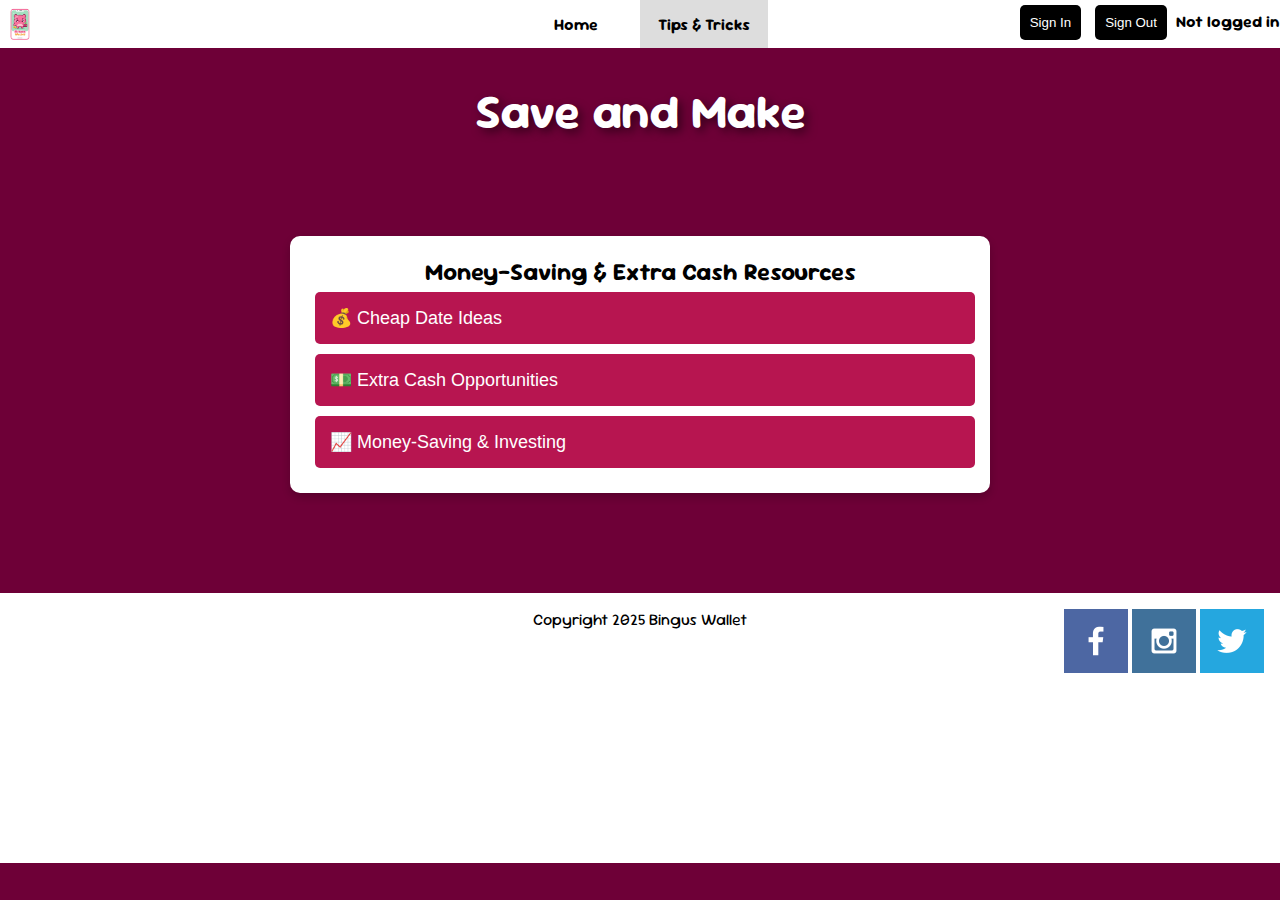
<file: tip-trick.html>
<!DOCTYPE html>
<html lang="en">
<head>
    <meta charset="UTF-8">
    <meta name="viewport" content="width=device-width, initial-scale=1.0">
    <link rel="stylesheet" href="styles/binguswallet.css">
    <link rel="icon" href="Bingus-logo-cropped.jpeg">
    <title>Money-Saving Resources | Bingus Wallet</title>
</head>
<body>
    <header>
        <nav>
            <img src="images/Bingus_Logo-removebg-preview.png" alt="Bingus Logo" class="nav-logo">
            <div class="links">
                <a href="index.html">Home</a>
                <a class="highlight" href="tip-trick.html">Tips & Tricks</a>
            </div>
            <div class="login-status">
                <button id="signIn">Sign In</button>
                <button id="signOut">Sign Out</button>
                <span id="auth-status">Not logged in</span>
            </div>    
        </nav>
    </header>
    <div class="tips-page">
        <h1>Save and Make</h1>
    </div>
    <div class="tips-container">
        <h2>Money-Saving & Extra Cash Resources</h2>

        <button class="accordion">💰 Cheap Date Ideas</button>
        <div class="panel">
            <a href="https://www.byui.edu/calendar/performing-visual-arts" target="_blank">🎥 Free Movie Nights</a>
            <a href="https://www.tripadvisor.com/Attractions-g35583-Activities-Rexburg_Idaho.html" target="_blank">🌲 Outdoor Adventures</a>
            <a href="https://www.allrecipes.com/recipe/20171/quick-and-easy-pizza-crust/" target="_blank">🍕 DIY Pizza Night</a>
        </div>

        <button class="accordion">💵 Extra Cash Opportunities</button>
        <div class="panel">
            <a href="https://www.grifolsplasma.com/en/-/rexburg-id" target="_blank">🩸 Donate Plasma for Cash</a>
            <a href="https://www.swagbucks.com/" target="_blank">📝 Paid Online Surveys</a>
            <a href="https://www.fiverr.com/" target="_blank">📦 Gig Work & Side Hustles</a>
        </div>

        <button class="accordion">📈 Money-Saving & Investing</button>
        <div class="panel">
            <a href="https://money.usnews.com/money/personal-finance/saving-and-budgeting/articles/simple-and-free-budgeting-tools" target="_blank">📊 Best Budgeting Apps</a>
            <a href="https://www.investopedia.com/articles/basics/11/3-s-simple-investing.asp" target="_blank">📉 How to Start Investing</a>
            <a href="https://www.nerdwallet.com/article/credit-cards/make-most-rewards-credit-cards" target="_blank">💳 Credit Card Cashback Tips</a>
        </div>
    </div>
    <script>
        // JavaScript to toggle accordion sections
        const accordions = document.querySelectorAll(".accordion");
        
        accordions.forEach(button => {
            button.addEventListener("click", function() {
                this.classList.toggle("active");
                let panel = this.nextElementSibling;
                if (panel.style.display === "block") {
                    panel.style.display = "none";
                } else {
                    panel.style.display = "block";
                }
            });
        });
    </script>
    <footer>
        <p>Copyright 2025 Bingus Wallet</p>
        <div class="social">
            <a href="https://facebook.com" target="_blank">
                <img src="images/facebook.png" alt="facebook icon">
            </a>
            <a href="https://instagram.com" target="_blank">
                <img src="images/instagram.png" alt="instagram icon">
            </a>
            <a href="https://x.com" target="_blank">
                <img src="images/twitter.png" alt="twitter icon">
            </a>
        </div>
    </footer>
</body>
</html>
</file>
<file: styles/binguswallet.css>
/* General Styles */
@import url('https://fonts.googleapis.com/css2?family=Sour+Gummy:ital,wght@0,100..900;1,100..900&display=swap');
* {
    margin: 0;
    padding: 0;
    box-sizing: border-box;
}

body {
    max-width: 1400px;
    margin: auto;
    font-family: "Sour Gummy", sans-serif;
    
    /* background-color:#BD02F8; */
    background-color: #6E0037;

    /* color: #4a154b; */
    color: black;
    text-align: center;
}

/* Navigation */
nav {
    display: grid;
    grid-template-columns: 2fr 1fr 2fr;
    font-weight: bold;
    background-color: #fff;
  }
  
  /* Links container */
  .links {
    display: flex;
    justify-content: center;
    align-items: center;
    height: 48px; /* Adjust the height of the navbar */
  }
  
  /* Make links cover full height */
  nav a {
    display: flex;
    justify-content: center;
    align-items: center;
    color: black;
    text-decoration: none;
    height: 100%; /* Ensure it covers the full height */
    width: 100%; /* Stretch to fill the grid space */
  }
  
  /* Hover effect */
  nav a:hover {
    transition: background-color 0.4s ease;
    background-color: #ddd;
  }
  
  /* Logo styling */
  .nav-logo {
    align-self: center;
    height: 40px;
    border-radius: 50%;
  }
  
.logo {
    display: block;
    margin: auto;
    height: 264px;
}

/* Highlight active page in navbar */
.highlight {
    background-color: #ddd;
}


input, select, button {
    margin: 5px;
    padding: 10px;
    border-radius: 5px;
    border: 1px solid #d48ac0;
    background-color: #fbe0f3;
    
}

button {
    background-color: black;
    color: white;
    cursor: pointer;
    border: none;
}
button:hover {
    /* background-color: black; */
    background-color: #E8157E;
    /* color: white; */
    color: black;
}

.login-status {
    text-align: right;
}

/* Front Page */
.front-page, .tips-page {
    width: 100%;
    padding: 32px;
}
.front-page h1, .tips-page h1 {
    color: white;
    text-shadow: 4px 4px 10px rgba(0, 0, 0, 0.5);
    font-size: 3em;
    margin-bottom: 12px;
}

.front-page h2, .tips-page h2 {
    color: white;
    text-shadow: 4px 4px 10px rgba(0, 0, 0, 0.5);
    font-size: 1.5em;
    margin-bottom: 12px;
}

/* Containers */
.container, .tips-container {
    width: 700px;
    margin: 50px auto;
    background: #ffffff;
    padding: 20px;
    border-radius: 10px;
    box-shadow: 0 4px 8px rgba(0, 0, 0, 0.2);
}

.form-group {
    margin-bottom: 15px;
}


ul {
    list-style: none;
    padding: 0;
}

li {
    background: #f8bbd0;
    margin: 5px;
    padding: 10px;
    border-radius: 5px;
    color: #4a154b;
}


/* Accordion for Tips and Tricks */
.accordion {
    background-color: #b71550;
    color: white;
    cursor: pointer;
    padding: 15px;
    width: 100%;
    text-align: left;
    border: none;
    outline: none;
    font-size: 18px;
    border-radius: 5px;
    transition: 0.3s;
}

.accordion:hover {
    background-color: #f43b7f;
}

.panel {
    display: none;
    background-color: white;
    padding: 10px;
    text-align: left;
}

.panel a {
    display: block;
    text-decoration: none;
    margin: 5px 0;
    color: #007bff;
    transition: color .9s ease;
}

.panel a:hover {
    color: #b71550;
    transition: color .4s ease;
}

/* Footer */
footer {
    display: grid;
    grid-template-columns: 1fr 1fr 1fr;
    margin-top: 100px;
    padding: 16px;
    background-color: white;
    height: 30vh;
}

footer a {
    text-decoration: none;
}
footer p {
    grid-column: 2/3;
}
.social {
    text-align: right;
    
}


@media (max-width:700px) {
    nav {
        grid-template-columns: auto 1fr auto;
    }
    .container {
        width: 100%;
        border-radius: 0;
    }
    .tips-container {
        width: 100%;
        border-radius:0;
    }
    
}
</file>
